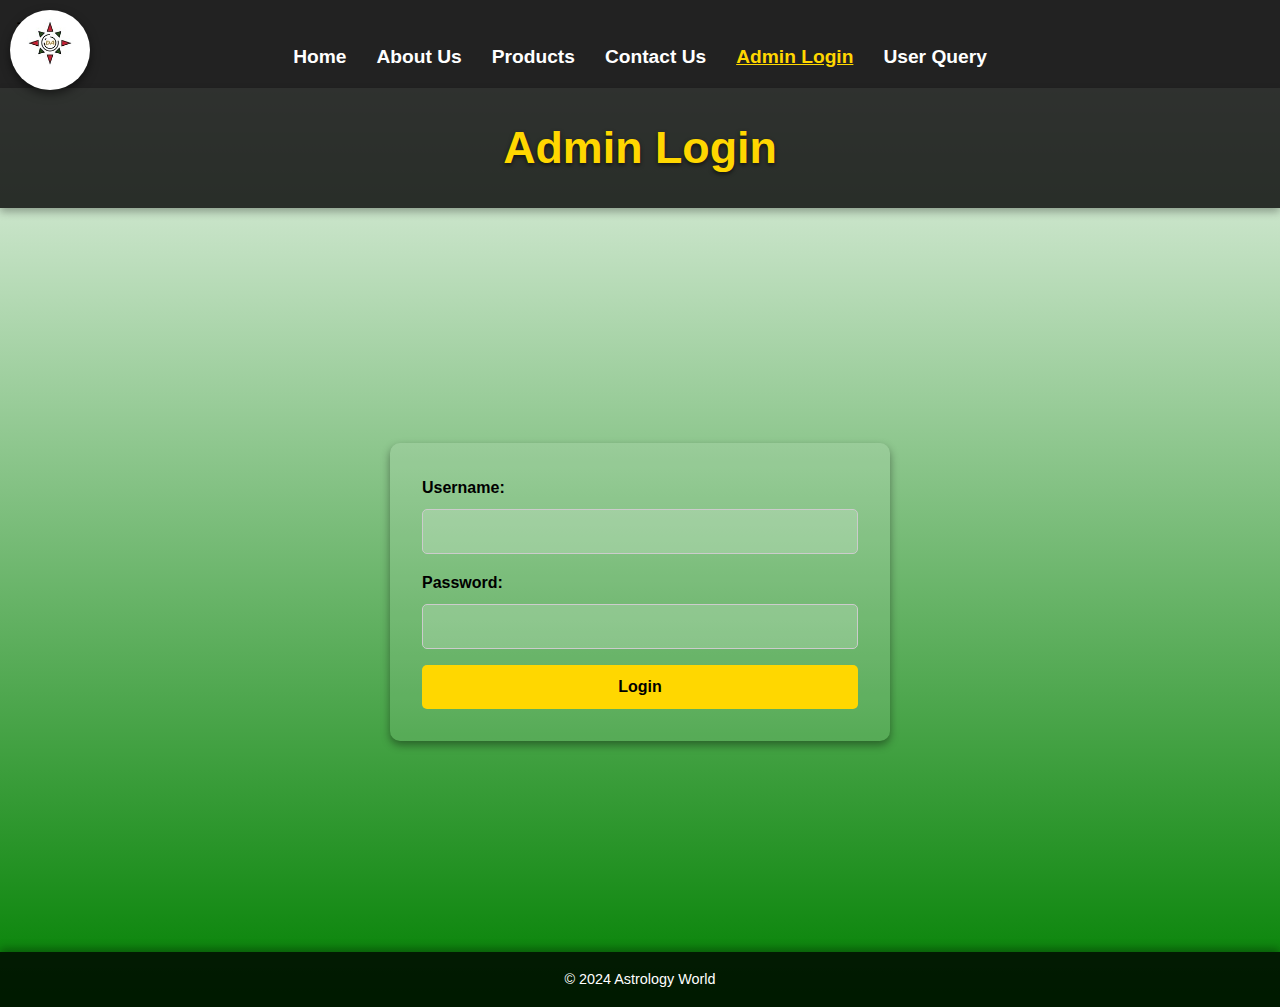
<file: admin-login.html>
<!DOCTYPE html>
<html lang="en">
<head>
    <meta charset="UTF-8">
    <meta name="viewport" content="width=device-width, initial-scale=1.0">
    <title>Admin Login</title>
    <link rel="stylesheet" href="admin-login.css">
    <link rel="stylesheet" href="style.css">
    <script src="mbutton.js"></script>
</head>
<body>
    <!-- Logo and Navigation -->
    <div class="logo">
        <img src="logo.jpeg" alt="Astrology Logo">
    </div>
    <nav>
        <div class="menu-toggle" onclick="toggleMenu()">☰</div>
        <ul>
            <li><a href="./index.html" >Home</a></li>
            <li><a href="./about_us.html" >About Us</a></li>
            <li><a href="./products.html" >Products</a></li>
            <li><a href="./contact_us.html" >Contact Us</a></li>
            <li><a href="./admin-login.html" class="active">Admin Login</a></li>
            <li><a href="./user-query.html">User Query</a></li>
        </ul>
    </nav>

    <header>
        <h1>Admin Login</h1>
    </header>
    <main>
        <form id="admin-login-form">
            <label for="username">Username:</label>
            <input type="text" id="username" required>
            
            <label for="password">Password:</label>
            <input type="password" id="password" required>
            
            <button type="submit">Login</button>
        </form>
        <p id="error-message" style="color: red; display: none;">Invalid username or password!</p>
    </main>
    <footer>
        <p>&copy; 2024 Astrology World</p>
    </footer>
    <script src="admin-login.js"></script>
</body>
</html>
</file>
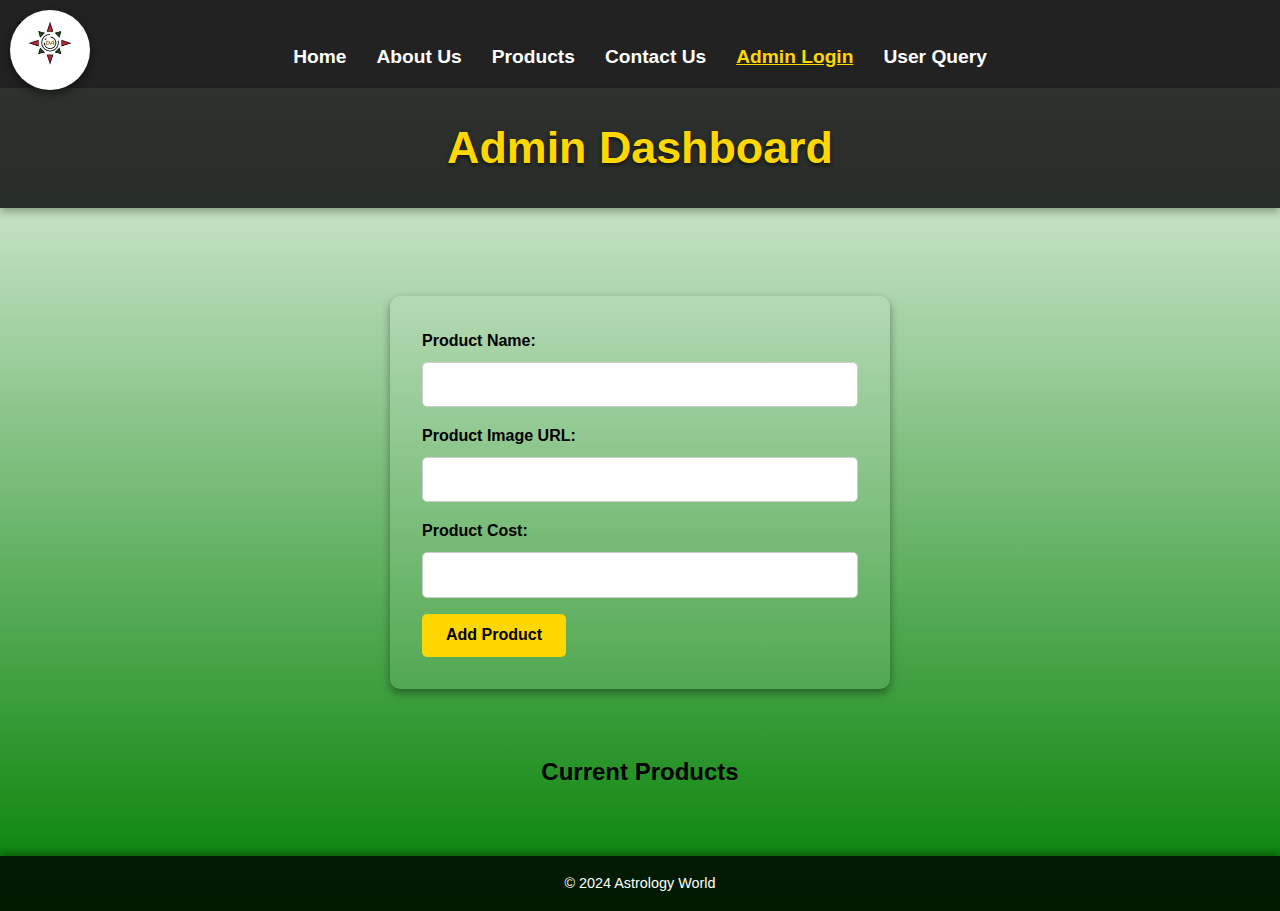
<file: admin.html>
<!DOCTYPE html>
<html lang="en">
<head>
    <meta charset="UTF-8">
    <meta name="viewport" content="width=device-width, initial-scale=1.0">
    <title>Admin Dashboard</title>
    <link rel="stylesheet" href="style.css">
</head>
<body>
    <!-- Logo and Navigation -->
    <div class="logo">
        <img src="logo.jpeg" alt="Astrology Logo">
    </div>
    <nav>
        <div class="menu-toggle" onclick="toggleMenu()">☰</div>
        <ul>
            <li><a href="./index.html" >Home</a></li>
            <li><a href="./about_us.html" >About Us</a></li>
            <li><a href="./products.html" >Products</a></li>
            <li><a href="./contact_us.html" >Contact Us</a></li>
            <li><a href="./admin-login.html" class="active">Admin Login</a></li>
            <li><a href="./user-query.html">User Query</a></li>
        </ul>
    </nav>
    <header>
        <h1>Admin Dashboard</h1>
    </header>
    <main>
        <form id="product-form">
            <label for="product-name">Product Name:</label>
            <input type="text" id="product-name" required>
            
            <label for="product-image">Product Image URL:</label>
            <input type="text" id="product-image" required>
            
            <label for="product-cost">Product Cost:</label>
            <input type="number" id="product-cost" required>
            
            <button type="submit">Add Product</button>
        </form>
        <section id="admin-product-list">
            <h2>Current Products</h2>
            <ul id="product-list"></ul>
        </section>
    </main>
    <footer>
        <p>&copy; 2024 Astrology World</p>
    </footer>
    <script src="admin.js"></script>
    <script src="mbutton.js"><script>

</body>
</html>
</file>
<file: admin-login.css>
/* Center the form */
main {
    display: flex;
    justify-content: center;
    align-items: center;
    height: 80vh;
}

form {
    width: 100%;
    max-width: 400px;
    background: rgba(255, 255, 255, 0.1);
    padding: 2rem;
    border-radius: 10px;
    box-shadow: 0 4px 8px rgba(0, 0, 0, 0.5);
}

form label {
    display: block;
    margin-bottom: 0.5rem;
    font-weight: bold;
}

form input {
    width: 100%;
    padding: 0.8rem;
    margin-bottom: 1rem;
    border: 1px solid #ccc;
    border-radius: 5px;
    font-size: 1rem;
    background: rgba(255, 255, 255, 0.2);
    color: #fff;
}

form input:focus {
    border-color: #ffd700;
    outline: none;
    box-shadow: 0 0 10px rgba(255, 215, 0, 0.5);
}

button {
    width: 100%;
    padding: 0.8rem;
    background: #ffd700;
    color: #000;
    font-size: 1rem;
    font-weight: bold;
    border: none;
    border-radius: 5px;
    cursor: pointer;
    transition: background 0.3s, transform 0.3s;
}

button:hover {
    background: #ffac00;
    transform: translateY(-3px);
}

#error-message {
    margin-top: 1rem;
    text-align: center;
    font-weight: bold;
    animation: fadeIn 0.5s ease-in-out;
}

@keyframes fadeIn {
    from {
        opacity: 0;
    }
    to {
        opacity: 1;
    }
}
</file>
<file: style.css>
/* General Reset */
* {
    margin: 0;
    padding: 0;
    box-sizing: border-box;
}
body {
/*     font-family: Arial, sans-serif;
    background: linear-gradient(135deg, #1e1f29, #2a2b3c);
    color: #fff;
    line-height: 1.6; */
     font-family: Arial, sans-serif;
    /* background: linear-gradient(135deg, #1e1f29, #2a2b3c); */
    background: linear-gradient(white, green);
    color: black; /* Ensures text is readable */
    /* color: #130f0f; */
    line-height: 1.6;
}
/* General Reset */
* {
    margin: 0;
    padding: 0;
    box-sizing: border-box;
}

/* Navigation Menu */
nav {
    background: #222;
    padding: 1rem;
}

nav ul {
    display: flex;
    flex-wrap: wrap;
    justify-content: center; /* Center-align items */
    list-style: none;
}

nav ul li {
    margin: 0 15px;
}

nav ul li a {
    text-decoration: none;
    color: #fff;
    font-size: 1.2rem;
    font-weight: bold;
    transition: color 0.3s ease-in-out;
}

nav ul li a:hover {
    color: #ffd700;
}

/* Responsive Navigation for Smaller Screens */
@media (max-width: 768px) {
    nav ul {
        flex-direction: column; /* Stack links vertically */
        align-items: center;
    }

    nav ul li {
        margin: 10px 0; /* Space between links */
    }
}

/* Responsive Navigation with Hamburger Menu */
@media (max-width: 480px) {
    nav ul {
        display: none; /* Hide menu initially */
        flex-direction: column;
        background: #222;
        padding: 1rem;
        position: absolute;
        top: 60px; /* Adjust based on nav bar height */
        width: 100%; /* Full-width menu */
        left: 0;
        z-index: 100;
    }

    nav ul.active {
        display: flex; /* Show menu on click */
    }

    .menu-toggle {
        display: block;
        background: #ffd700;
        padding: 0.5rem 1rem;
        border-radius: 5px;
        color: #000;
        font-size: 1.2rem;
        font-weight: bold;
        cursor: pointer;
        position: absolute;
        top: 10px;
        right: 10px;
    }
}

/* Header Styling */
header {
    text-align: center;
    padding: 1.5rem;
    background: rgba(0, 0, 0, 0.8);
    box-shadow: 0 4px 8px rgba(0, 0, 0, 0.3);
    margin-bottom: 1.5rem;
}
header h1 {
    font-size: 2.8rem;
    color: #ffd700;
    text-shadow: 0 2px 4px rgba(0, 0, 0, 0.6);
    animation: fadeInDown 1.5s ease-in-out;
}

/* Image Animation and Rotation */
.image-and-text {
    display: flex;
    align-items: center;
    gap: 20px; /* Space between the paragraph and the image */
    text-align: left; /* Ensures the text is left-aligned */
}

.image-and-text p {
    font-size: 1.2rem;
    line-height: 1.6;
    color: #fff;
    flex: 1; /* Ensures the text takes available space */
}

.image-and-text img {
    width: 40%; /* Adjust the size as needed */
    height: auto;
    animation: rotateImage 10s linear infinite; /* Keeps the rotation animation */
}


/* Rotate Image Animation */
@keyframes rotateImage {
    0% {
        transform: rotate(0deg);
    }
    100% {
        transform: rotate(360deg);
    }
}


/* Active Navigation Styling */
nav ul li a.active {
    color: #ffd700;
    text-decoration: underline;
}

/* About Content Styling */
main {
    padding: 2rem;
    animation: fadeIn 1.5s ease-in-out;
}

.about-content {
    text-align: center;
    max-width: 800px;
    margin: 0 auto;
/*     background: rgba(0, 0, 0, 0.8); */
    background: linear-gradient(white, green);
    padding: 2rem;
    border-radius: 10px;
    box-shadow: 0 4px 15px rgba(0, 0, 0, 0.5);
    color: #020202;
}

.about-content h2 {
    font-size: 2.5rem;
    color: #ffd700;
    margin-bottom: 1rem;
    text-shadow: 0 2px 4px rgba(0, 0, 0, 0.6);
}

.about-content p {
    font-size: 1.2rem;
    line-height: 1.8;
    margin-bottom: 1.5rem;
    animation: slideIn 1s ease-in-out;
}

.about-content h3 {
    font-size: 2rem;
    margin-top: 1.5rem;
    color: #ffa500;
    text-shadow: 0 1px 3px rgba(0, 0, 0, 0.4);
}

.about-content ul {
    list-style: none;
    padding: 0;
    animation: slideIn 1s ease-in-out;
}

.about-content ul li {
    font-size: 1.2rem;
    margin-bottom: 0.5rem;
    padding-left: 1rem;
    text-align: left;
    color: #ffd700;
    position: relative;
}

.about-content ul li::before {
    content: "★";
    position: absolute;
    left: 0;
    color: #ffa500;
    font-size: 1.5rem;
}
/* Animations */
@keyframes fadeIn {
    from {
        opacity: 0;
    }
    to {
        opacity: 1;
    }
}

@keyframes fadeInDown {
    from {
        opacity: 0;
        transform: translateY(-20px);
    }
    to {
        opacity: 1;
        transform: translateY(0);
    }
}

@keyframes zoomIn {
    from {
        transform: scale(0.8);
        opacity: 0;
    }
    to {
        transform: scale(1);
        opacity: 1;
    }
}

@keyframes slideInUp {
    from {
        transform: translateY(20px);
        opacity: 0;
    }
    to {
        transform: translateY(0);
        opacity: 1;
    }
}


/* Animations */
@keyframes slideDown {
    from {
        transform: translateY(-100%);
    }
    to {
        transform: translateY(0);
    }
}

@keyframes fadeIn {
    from {
        opacity: 0;
    }
    to {
        opacity: 1;
    }
}

/* Section Styling */
section {
    padding: 2rem;
    text-align: center;
    animation: fadeIn 2s ease-in-out;
}

/* Buttons */
button {
    padding: 0.8rem 1.5rem;
    background: #ffd700;
    color: #000;
    border: none;
    border-radius: 5px;
    font-size: 1rem;
    font-weight: bold;
    cursor: pointer;
    transition: background 0.3s, transform 0.3s;
}
button:hover {
    background: #ffac00;
    transform: translateY(-3px);
    box-shadow: 0 5px 15px rgba(255, 165, 0, 0.5);
}
button:active {
    transform: translateY(1px);
    box-shadow: none;
}

/* Forms */
form {
    width: 80%;
    max-width: 500px;
    margin: 2rem auto;
    background: rgba(255, 255, 255, 0.1);
    padding: 2rem;
    border-radius: 10px;
    box-shadow: 0 4px 8px rgba(0, 0, 0, 0.4);
    animation: fadeIn 1.5s ease-in-out;
}
form label {
    display: block;
    margin-bottom: 0.5rem;
    font-weight: bold;
}
form input,
form textarea {
    width: 100%;
    padding: 0.8rem;
    margin-bottom: 1rem;
    border: 1px solid #ccc;
    border-radius: 5px;
    font-size: 1rem;
    transition: transform 0.3s, box-shadow 0.3s;
}
form input:focus,
form textarea:focus {
    transform: scale(1.05);
    box-shadow: 0 5px 15px rgba(255, 165, 0, 0.5);
    outline: none;
}

/* Product Cards */
#product-section {
    display: flex;
    flex-wrap: wrap;
    justify-content: center;
    gap: 1.5rem;
    padding: 2rem;
}
#product-section div {
    background: rgba(255, 255, 255, 0.1);
    padding: 1.5rem;
    border-radius: 10px;
    text-align: center;
    box-shadow: 0 4px 8px rgba(0, 0, 0, 0.3);
    transition: transform 0.3s, box-shadow 0.3s;
    width: 250px;
}
#product-section div:hover {
    transform: translateY(-5px);
    box-shadow: 0 8px 15px rgba(255, 165, 0, 0.5);
}
#product-section img {
    width: 100%;
    height: auto;
    object-fit: cover;
    border-radius: 10px;
}
#product-section h3 {
    margin: 1rem 0 0.5rem;
    color: #ffd700;
    font-size: 1.5rem;
}
#product-section p {
    margin-bottom: 1rem;
    font-size: 1.2rem;
    color: #ddd;
}


/* Logo Styling */
.logo {
    position: absolute;
    top: 10px;
    left: 10px;
    width: 80px; /* Adjust size as needed */
    height: 80px;
    animation: fadeInRotate 2s ease-in-out;
}

.logo img {
    width: 100%;
    height: auto;
    border-radius: 50%;
    box-shadow: 0 4px 10px rgba(0, 0, 0, 0.5);
    transition: transform 0.3s, box-shadow 0.3s;
}

.logo img:hover {
    transform: scale(1.2) rotate(10deg);
    box-shadow: 0 8px 15px rgba(255, 165, 0, 0.8);
}

/* Animation for Logo */
@keyframes fadeInRotate {
    from {
        opacity: 0;
        transform: rotate(-360deg);
    }
    to {
        opacity: 1;
        transform: rotate(0deg);
    }
}


/* Footer */
footer {
    background: rgba(0, 0, 0, 0.8);
    padding: 1rem;
    text-align: center;
    font-size: 0.9rem;
    color: #fff;
    box-shadow: 0 -4px 8px rgba(0, 0, 0, 0.3);
}

/* For Tablets (768px and below) */
@media (max-width: 768px) {
    nav ul {
        flex-direction: column; /* Stack navigation links vertically */
        gap: 10px; /* Adjust spacing */
        text-align: center;
    }

    .image-and-text {
        flex-direction: column; /* Stack image and text vertically */
    }

    .image-and-text img {
        width: 80%; /* Reduce image size */
    }

    .image-and-text p {
        font-size: 1rem; /* Adjust font size */
    }

    header h1 {
        font-size: 2.2rem; /* Reduce header font size */
    }

    footer {
        flex-direction: column; /* Stack footer elements */
    }

    footer .social-icons {
        flex-direction: row; /* Keep icons in a row */
        justify-content: center;
    }
}

/* For Mobile Phones (480px and below) */
@media (max-width: 480px) {
    .logo {
        width: 60px; /* Smaller logo for small screens */
        height: 60px;
    }

    nav ul {
        flex-direction: column; /* Vertical stack for nav links */
        font-size: 1rem; /* Smaller font size for links */
    }

    .image-and-text img {
        width: 90%; /* Reduce image width */
    }

    header h1 {
        font-size: 1.8rem; /* Smaller header text */
    }

    .about-content {
        padding: 1.5rem; /* Adjust padding for smaller screen */
    }

    footer {
        font-size: 0.8rem; /* Smaller footer text */
    }

    footer .social-icons a {
        width: 30px;
        height: 30px;
        font-size: 1rem; /* Smaller icons */
    }

    #product-section div {
        width: 100%; /* Make product cards take full width */
    }
}
</file>
